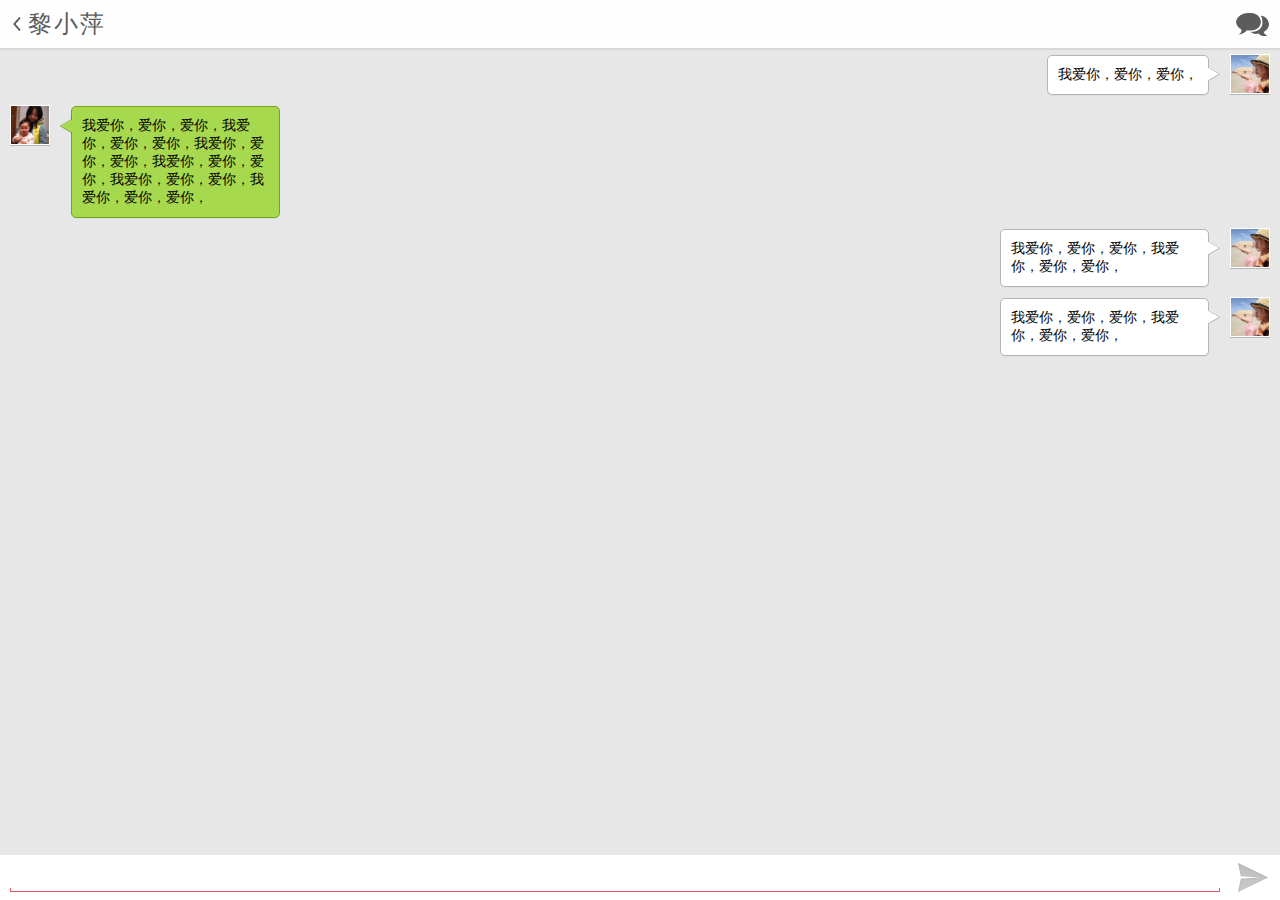
<file: chat.html>
<!doctype html>
<html>
<head>
<meta charset="utf-8">
<meta name="viewport" content="width=device-width,minimum-scale=1.0,maximum-scale=1.0,user-scalable=no">
<link href="css/style.css" rel="stylesheet" type="text/css">
<script type="text/javascript" src="js/jquery-2.1.0.min.js"></script>
<title>聊天界面</title>

<script>
$(function(){
	$("#chattext-input").on('input',function(){
		if($(this).val()){
			$("#chattext-btn").addClass('intext');
		}else{
			$("#chattext-btn").removeClass('intext');
		}
	})
})
</script>
</head>
<body>

	<div class="page-wrap">
    <div class="page">
        <div class="header">
            <a href="javascript:void(0)" class="header-returnbtn">黎小萍</a>
            <a href="javascript:void(0)" class="header-rightbtn" id="header-chat">Chat</a>
        </div>
        <div class="content">
        	<div class="chatwin">
            	<div class="chatwin-scroll">
                    <div class="chatwin-wrap chatwin-right" >
                        <img src="test/0.jpg" />
                        <div class="chatwin-dialog">
                            <div class="chatwin-win" >我爱你，爱你，爱你，</div>
                            <div class="chatwin-arrow"></div>
                        </div>
                    </div>
                    
                    <div class="chatwin-wrap chatwin-left" >
                        <img src="test/5e4ce4ac0_l.jpg" />
                        <div class="chatwin-dialog">
                            <div class="chatwin-win" >我爱你，爱你，爱你，我爱你，爱你，爱你，我爱你，爱你，爱你，我爱你，爱你，爱你，我爱你，爱你，爱你，我爱你，爱你，爱你，</div>
                            <div class="chatwin-arrow"></div>
                        </div>
                    </div>
                    
                    <div class="chatwin-wrap chatwin-right" >
                        <img src="test/0.jpg" />
                        <div class="chatwin-dialog">
                            <div class="chatwin-win" >我爱你，爱你，爱你，我爱你，爱你，爱你，</div>
                            <div class="chatwin-arrow"></div>
                        </div>
                    </div>
                    
                    <div class="chatwin-wrap chatwin-right" >
                        <img src="test/0.jpg" />
                        <div class="chatwin-dialog">
                            <div class="chatwin-win" >我爱你，爱你，爱你，我爱你，爱你，爱你，</div>
                            <div class="chatwin-arrow"></div>
                        </div>
                    </div>
                </div>
            </div>
            <div class="chattext">
            	<div class="chattext-wrap">
                	<div class="chattext-line"></div>
                    <div class="chattext-input"><input id="chattext-input" type="text" ></div>
                </div>
                <a href="javascript:void(0)" id="chattext-btn" class="chattext-btn" ></a>
            </div>
        </div>
    </div>
    </div>
       
</body>
</html>
</file>
<file: css/style.css>
@charset "utf-8";
body, ul, li, h1, h2, h3, p {
	margin: 0;
	padding: 0;
}

html{
	width:100%;
	height:100%;
}

body{
	width:100%;
	height:100%;
}

li{
	list-style:none;
}

a {
	text-decoration: none;
	color: inherit;
	-webkit-tap-highlight-color:rgba(255,0,0,0);
}

input{
	outline:0px;
	-webkit-tap-highlight-color:rgba(255,0,0,0);
}

.fl{
	float:left;
}

.fr{
	float:right;
}



/*头部*/
.page-wrap{
	position:absolute;
	left:0; right:0;
	top:0; bottom:0;
	overflow:hidden;
}
.page {
	position: absolute;
	top: 0;
	left: 0;
	width: 100%;
	height:100%;
	z-index: 5;
	background: #f9f9f9;
	transition: left 0.2s;
	-webkit-transition: left 0.2s;
}
.page.menu-open{
	left:80%;
}
.page.chat-open{
	left:-80%;
}
.page>.header {
	position:absolute;
	height: 48px;
	width: 100%;
	background-color: #fefefe;
	color: #5b5b5b;
	border-bottom:2px solid #d8d8d8;
  font-family: 'Kaushan Script', cursive;
}
.page>.header a {
  letter-spacing: 2px;
  font-size: 24px;
}
.header-menubtn {
	display: inline-block;
	padding: 0 18px;
	line-height: 48px;
	font-size: 20px;
/*  background-image: url(../img/ic_drawer.png);*/
	background-position: 0 center;
	background-repeat: no-repeat;
	background-size: 14px 14px;
	transition: background-position 0.1s;
	-webkit-transition: background-position 0.1s;
}
.header-returnbtn {
	display: inline-block;
	padding: 0 28px;
	line-height: 48px;
	font-size: 20px;
	background-image: url(../img/btn_actionbar_back_normal.png);
	background-position: 10px center;
	background-repeat: no-repeat;
	background-size: 14px 14px;
}
.page.menu-open .header-menubtn {
	background-position: -6px center;
}
.header-rightbtn{
	float:right;
	display: inline-block;
	padding: 0 10px;
	line-height: 48px;
	font-size: 20px;
	background-repeat: no-repeat;
}
#header-chat{
	width:35px;
	background-position:center;
	background-image:url(../img/ic_chat_header.png);
	background-size:35px 35px;
	text-indent:-9999999px;
}


/*菜单*/
.menu {
	position: absolute;
	z-index:1px;
	top: 0px;
	left: -40%;
	width: 80%;
	height:100%;
	background-color: #262626;
	font-size: 18px;
	color: #888;
	transition: left 0.1s;
	-webkit-transition: left 0.1s;
}
.menu.menu-open{
	left:0%;
}
.menu.chat-open{
	left:-60%;
}
.menu>div {
	position: relative;
	left: -100%;
	height: 100%;
	width: 66%;
	background-color: #FFF;
}
.menu>ul {
	height: 100%;
	width: 100%;
}
.menu>div>ul>li {
	border-bottom: 1px solid #e5e5e5;
	border-top: 1px solid #e5e5e5;
}
.menu>div>ul>li:first-child {
	border-top: none;
}
.menu>div>ul>li:last-child {
	border-bottom: none;
}
.menu>ul>li>a {
	display: block;
}
.menu-normal a{
	height: 53px;
	line-height: 53px;
	padding: 0 45px;
	background:no-repeat 10px center;
	background-size:25px 25px;
}

.menu-info a{
	height: 70px;
	line-height:70px;
	padding: 0 10px;
}

.menu-info img{
	vertical-align:middle;
	width:40px;
	height:40px;
}

.menu-info span{
	vertical-align:middle;
	margin:0 10px;
	color:#CCC;
}

.menu-select {
	color: #FFF;
	background-color: #ed5565;
}
#menu-home {
	background-image:url(../img/ico_home_normal.png);
}
.menu-select #menu-chat {
	background-image:url(../img/ico_chat_pressed.png);
}
#menu-chat {
	background-image:url(../img/ico_chat_normal.png);
}
.menu-select #menu-home {
	background-image:url(../img/ico_home_pressed.png);
}
#menu-setting {
	background-image:url(../img/ico_setting_normal.png);
}
.menu-select #menu-setting {
	background-image:url(../img/ico_setting_pressed.png);
}
#menu-invite {
	background-image:url(../img/ico_invite_normal.png);
}
.menu-select #menu-invite {
	background-image:url(../img/ico_invite_pressed.png);
}

/*chat list*/
.chat{
	position: absolute;
	z-index:1px;
	top: 0px;
	left: 60%;
	width: 80%;
	height:100%;
	background-color: #3c3c3c;
	font-size: 18px;
	color: #888;
	transition: left 0.1s;
	-webkit-transition: left 0.1s;
}

.chat.menu-open{
	left:80%;
}
.chat.chat-open{
	left:20%;
}
.chat-header{
	position:absolute;
	left:0px; right:0px;
	height: 48px;
	line-height:48px;
	padding:0 10px;
	background-color: #343434;
	color: #FFF;
	border-bottom:2px solid #2f2f2f;
}
.chat-header h2{
	font-weight:normal;
	font-size:18px;
}
#chat-search{
	display:inline-block;
	width:35px;
	padding: 0 10px;
	line-height: 48px;
	font-size: 20px;
	overflow:hidden;
	background-repeat: no-repeat;
	background-position:center;
	background-image:url(../img/ic_chat_search.png);
	background-size:35px 35px;
	text-indent:-9999999px;
}
.chat-list{
	position:absolute;
	left:0px; right:0px;
	top:50px; bottom:0px;
	color:#474747;
}
.chat-list li{
	border-bottom:1px solid #2f2f2f;
}
.chat-list li.chat-noperson{
	border-bottom:1px dashed #474747;
}
.chat-list a{
	display:block;
	padding:10px;
	height:50px;
}
.chat-liwrap{
	padding:10px;
	height:50px;
}
.chat-list h3{
	margin:3px 0;
	font-size:18px;
	font-weight:normal;
	color:#FFF;
}
.chat-list p{
	margin:3px 0;
	font-size:12px;
	color:#c8c8c8;
	overflow:hidden;
	white-space:nowrap;
	text-overflow:ellipsis;
}
.chat-lntext h3{
	color:#FFF;
}
.chat-lntext p{
	color:#c8c8c8;
}
.chat-face{
	width:50px;
	height:50px;
	border-radius:5px;
	float:left;
	overflow:hidden;
}
.chat-face img{
	width:50px;
	height:50px;
}
.chat-rightwrap{
	margin-left:60px;
}
.chat-newmsg{
	float:right;
	width:10px;
	margin:0 10px;
	height:50px;
	line-height:50px;
	display:none;
}
.chat-newmsg span{
	display:inline-block;
	width:10px;
	height:10px;
	text-indent: -9999px;
	background:url(../img/ico_newmsg.png) no-repeat;
	background-size:10px 10px;
	vertical-align:middle;
}
.chat-new .chat-rightwrap{
	margin-right:30px;
}
.chat-new .chat-newmsg{
	display:block;
}

/*内容*/
.content{
	position:absolute;
	width:100%;
	top:50px; bottom:0px;
	overflow:hidden;
	transition:opacity 1s;
}
/*雷达*/
.rader{
	position:absolute;
	width:100%;
	top:0px; bottom:0px;
	z-index:-1;
	overflow:hidden;
}

.rader-face{
	margin:100px auto 0;
	height:100px;
	width:100px;
	border-radius:100px;
	border:4px solid rgba(255, 255, 255, 255);
	overflow:hidden;
}

.rader-face img{
	width:100px;
	height:100px;
	border-radius:100px;
}
.rader-circle{
	position:absolute;
	background:url(../img/bg_radar.png) no-repeat;
	background-size:100% 100%;
	left:50%;
	top:104px;
	width:100px; height:100px;
	margin-left:-50px;
	opacity:0;
	z-index:-1;
}

@-webkit-keyframes rader-circle-animation 
{
	0% {
		opacity:0.6;
		-webkit-transform: scale(1, 1);
	}
	70% {
		opacity:0;
		-webkit-transform: scale(4, 4);
	}
	
	100% {
		opacity:0;
		-webkit-transform: scale(4, 4);
	}
}

.rader-finding{
	margin-top:300px;
	text-align:center;
	font-size:18px;
	font-weight:bold;
}

/*聊天界面*/
.chatwin{
	position:absolute;
	top:0; bottom:45px;
	width:100%;
	background-color:#e7e7e7;
}
.chatwin-wrap{
	width:100%; overflow:auto;
}
.chatwin-wrap>img{
	margin:4px 0;
	width: 38px;
	height: 38px;
	border: 1px solid #FFF;
	box-shadow: 0px 1px 0px #B3B6BA;
}
.chatwin-right>img{
	margin-right:10px;
	float:right;
}
.chatwin-left>img{
	margin-left:10px;
	float:left;
}
.chatwin-dialog{
	width:220px;
	position:relative;
	overflow:auto;
	margin:5px 10px;
	padding-bottom:1px;
}
.chatwin-right .chatwin-dialog{
	float:right;
}
.chatwin-left .chatwin-dialog{
	float:left;
}
.chatwin-win{
	border-radius:5px;
	padding:10px;
	box-shadow:0px 1px 0px #DDD;
	font-size:14px;
}
.chatwin-right .chatwin-win{
	border:1px solid #b5b5b5;
	margin-right:11px;
	float:right;
	background:#FFF;
}
.chatwin-left .chatwin-win{
	border:1px solid #77a417;
	margin-left:11px;
	float:left;
	background:#a7d94f;
}
.chatwin-arrow{
	position:absolute;
	width:18px;
	height:18px;
	top:10px;
	background-size:cover; 
}
.chatwin-right .chatwin-arrow{
	right:0px;
	background:url(../img/chat_seed.png);
}
.chatwin-left .chatwin-arrow{
	left:0px;
	background:url(../img/chat_get.png);
}


.chattext{
	position:absolute;
	bottom:0px;
	height:45px;
	width:100%;
	background-color:#FFF;
}
.chattext-wrap{
	position:absolute;
	height:45px;
	left:0px; right:50px;
}
.chattext-line{
	position:absolute;
	height:3px;
	bottom:8px; left:10px; right:10px;
	border-bottom:1px solid #ed5565;
	border-left:1px solid #ed5565;
	border-right:1px solid #ed5565;
}
.chattext-input{
	display:block;
	position:absolute;
	left:12px; right:12px;
	bottom:10px;
	height: 30px;
}
.chattext-input input{
	height:100%;
	width:100%;
	background:none;
	border:none;
	font-size:18px;
}
.chattext-btn{
	display:block;
	float:right;
	margin-right:5px;
	height:45px;
	width:45px;
	background:url(../img/btn_send_disable.png) center no-repeat;
	background-size:30px auto;
}
.chattext-btn.intext{
	background-image:url(../img/btn_send_normal.png);
}

/*选人界面*/
.evaluate{
	position:relative;
	margin:10px auto;
	width:302px;
	height:372px;
}
.evaluate li{
	position:absolute;
	left:50%;
	margin-left:-151px;
	width:300px;
	height:350px;
	border:1px solid #c6c6c6;
	background:#FFF;
	-webkit-user-select: none;
	-webkit-transform:scale(0.9,0.9) translateY(33px);
	-webkit-transition: -webkit-transform 0.5s;
}

.evaluate li:nth-last-child(1){
	-webkit-transform:scale(1,1);
	-webkit-transform-origin:50% -200%;
	-webkit-transition: -webkit-transform 0s;
}

.evaluate li.toporigin{
	-webkit-transform-origin:50% -200%;
}

.evaluate li.transition{
	-webkit-transition: -webkit-transform 1s;
}

.evaluate li:nth-last-child(2){
	-webkit-transform:scale(0.95,0.95) translateY(16px);
}

.evaluate li.evaluateLeftOrigin{
	-webkit-transform-origin:left center;
}

.evaluate li.evaluateRightOrigin{
	-webkit-transform-origin:right center;
}

.evaluate-img, .evaluate-img img{
	width:300px;
	height:300px;
}

.evaluate-info{
	height:50px;
}

.evaluate-name{
	float:left;
	margin-left:10px;
	font-size:20px;
	line-height:55px;
	color:#5b5b5b;
  font-family: 'Kaushan Script', cursive;
}

.evaluate-btn{
	height:120px;
	width:280px;
	overflow:auto;
	margin:0 auto;
}

.evaluate-rbtn, .evaluate-lbtn{
	height:120px;
	width:120px;
	background:url(../img/ico_evaluate_bg.png);
	background-size:100% 100%;
}

.evaluate-lbtn{
	float:left;
}

.evaluate-rbtn{
	float:right;
}

.evaluate-lbtn .evaluate-btn, .evaluate-rbtn .evaluate-btn{
	display:block;
	height:120px;
	width:120px;
	text-indent:-999px;
}

.evaluate-lbtn .evaluate-btn{
	background:url(../img/ico_evaluate_left_normal.png);
	background-size:100% 100%;
}

.evaluate-rbtn .evaluate-btn{
	background:url(../img/ico_evaluate_right_normal.png);
	background-size:100% 100%;
}

.evaluate-lbtn .evaluate-btn:active, .evaluate-lbtn .evaluate-btn.active{
	background:url(../img/ico_evaluate_left_pressed.png);
	background-size:100% 100%;
}

.evaluate-rbtn .evaluate-btn:active, .evaluate-rbtn .evaluate-btn.active{
	background:url(../img/ico_evaluate_right_pressed.png);
	background-size:100% 100%;
}
</file>
